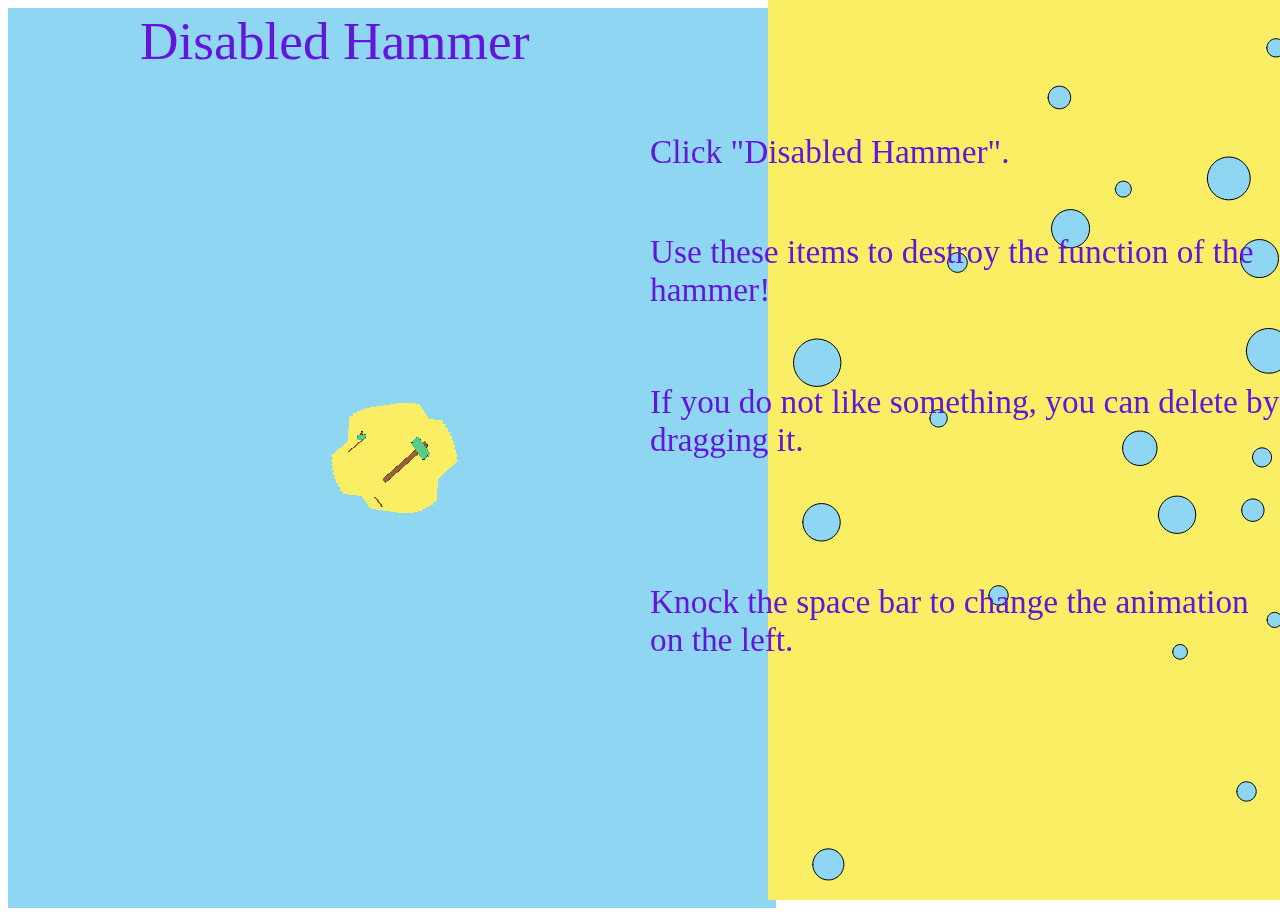
<file: disabled-hammer/index.html>
<!DOCTYPE HTML>
<html>

<head>
    <meta charset="UTF-8">
    <title>disabled hammer</title>
   <script src="assets/js/p5.js"></script>
   <script src="assets/js/p5.dom.js"></script>
   <script src="assets/js/p5.speech.js"></script>
   <script src="assets/js/sketch.js"></script>
   <style>


</head>

<body>

</body>

</html>
</file>
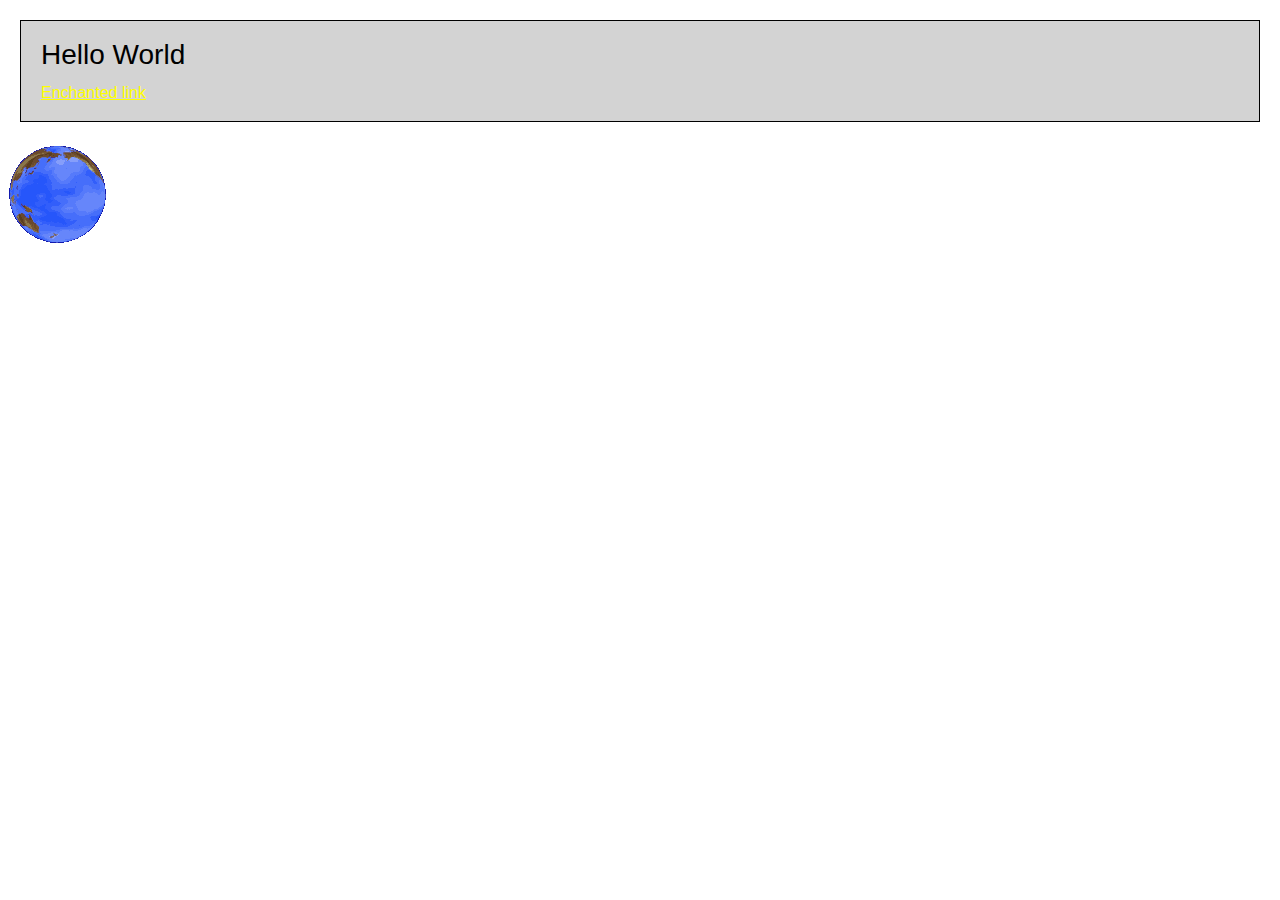
<file: yinzhi-boilerplate-v1/index.html>
<!DOCTYPE html>
<html>
  <head>
    <meta charset="UTF-8">
  	<meta name="viewport" content="width=device-width,initial-scale=1">
  	<link rel="stylesheet" type="text/css" href="assets/css/reset.css">
  	<link rel="stylesheet" type="text/css" href="assets/css/main.css">
    <title>CHANGE TITLE HERE</title>
  </head>
  <body>

  	<div class="intro">
  		<h1>Hello World</h1> <br>
  		<a href="page2.html">Enchanted link</a>
  	</div>

  	<div class="gif">
  		<img src="assets/images/world.gif">
  	</div>

  
  </body>
</html>
</file>
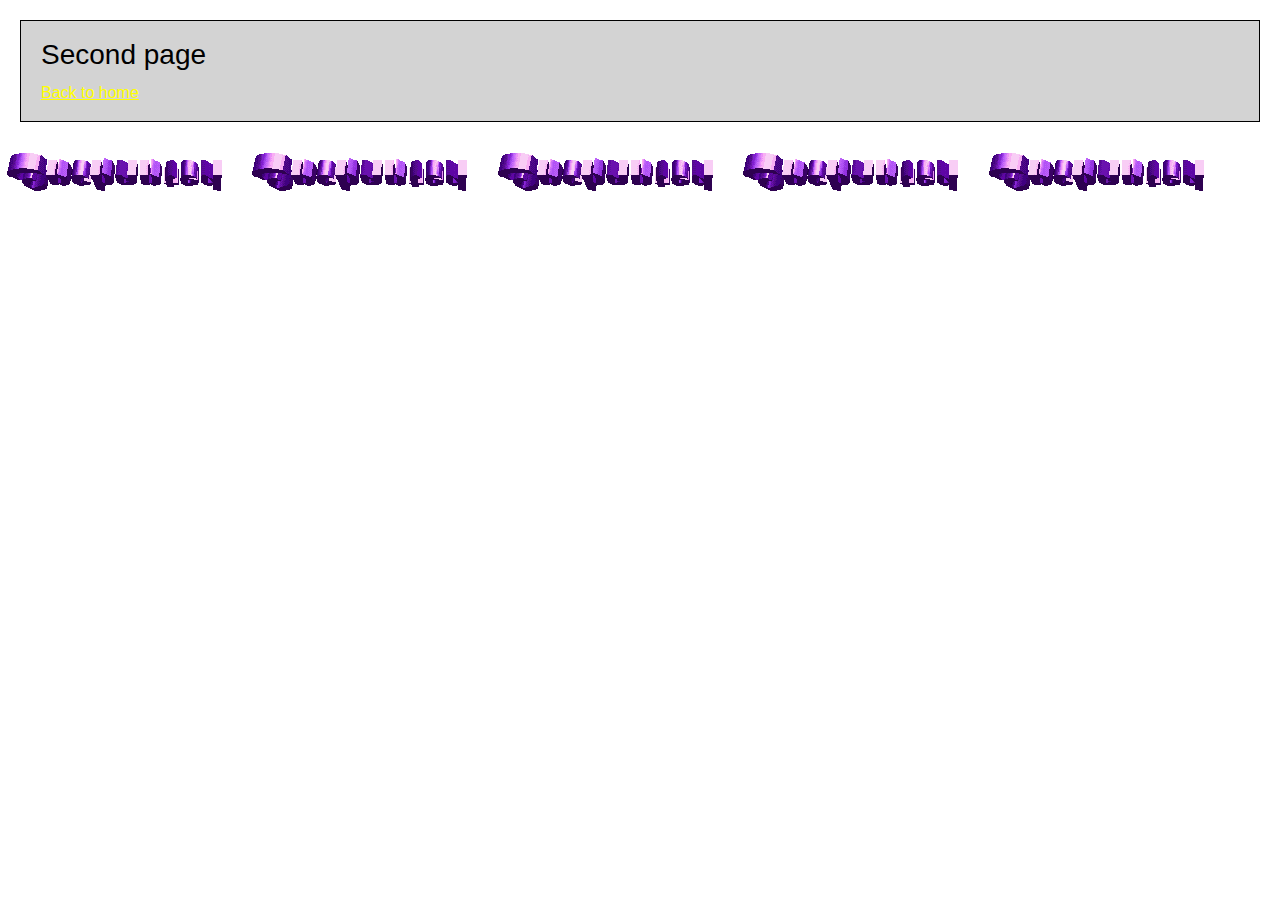
<file: yinzhi-boilerplate-v1/page2.html>
<!DOCTYPE html>
<html>
  <head>
    <meta charset="UTF-8">
  	<meta name="viewport" content="width=device-width,initial-scale=1">
    <link rel="stylesheet" type="text/css" href="assets/css/reset.css">
  	<link rel="stylesheet" type="text/css" href="assets/css/main.css">
    <title>CHANGE TITLE HERE</title>
  </head>
  <body>

  	<div class="intro">
  		<h1>Second page</h1> <br>
      <a href="index.html">Back to home</a>
  	</div>

  	<div class="gif">
  		<img src="assets/images/enchanted.gif">
      <img src="assets/images/enchanted.gif">
      <img src="assets/images/enchanted.gif">
      <img src="assets/images/enchanted.gif">
      <img src="assets/images/enchanted.gif">
  	</div>

  
  </body>
</html>
</file>
<file: yinzhi-boilerplate-v1/assets/css/main.css>
body {
	font-family: arial;
}

.intro {
	border:1px solid #000;
	padding:20px;
	margin:20px;
	background-color: lightgray;
}

a {
	color:yellow;
}

h1 {
	font-size: 28px;
}
</file>
